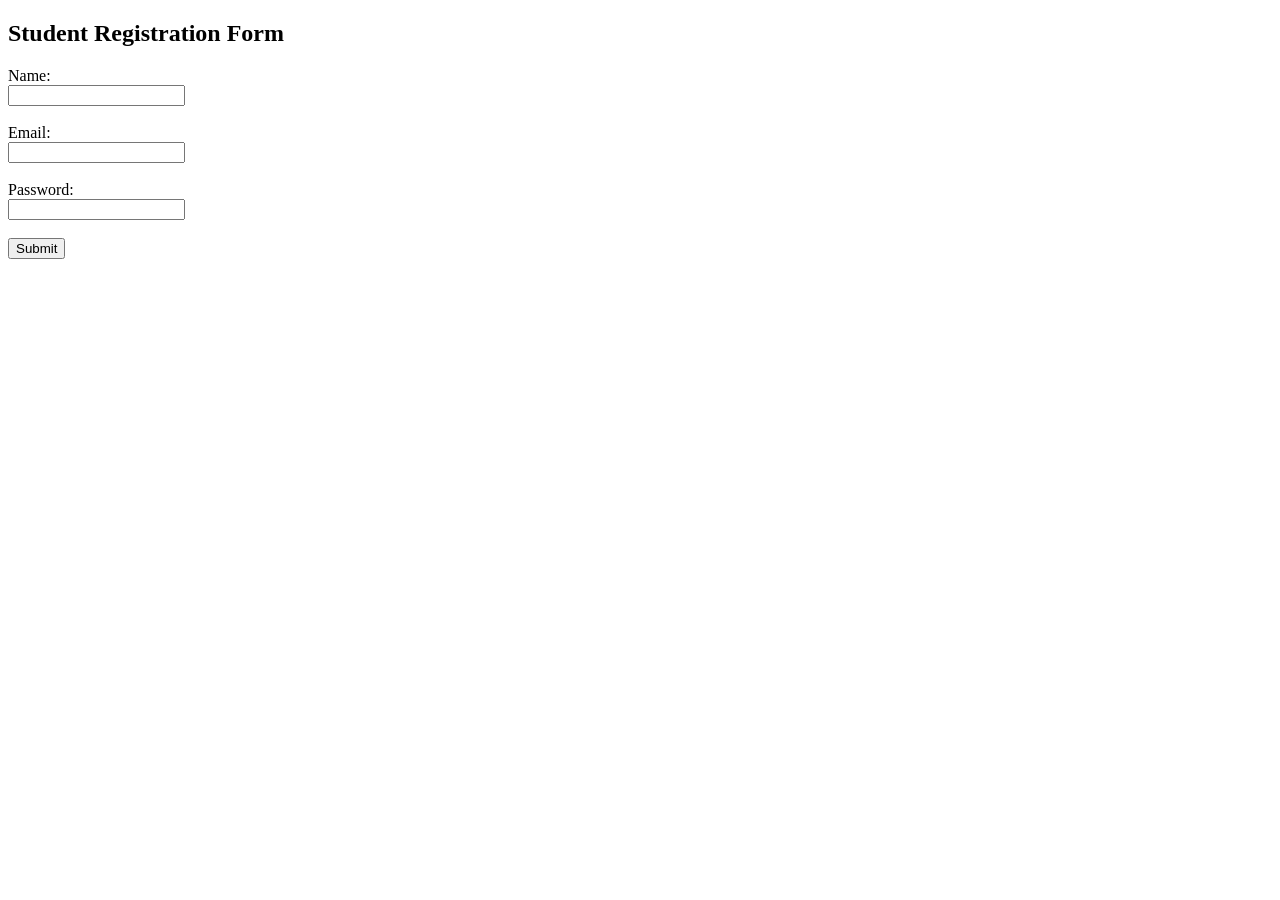
<file: js-validation/index.html>
<!DOCTYPE html>
<html>
<head>
<title>JavaScript Form Validation</title>

<script>

function validateForm(){

var name=document.getElementById("name").value;
var email=document.getElementById("email").value;
var password=document.getElementById("password").value;

if(name==""){
alert("Name must be filled out");
return false;
}

if(email==""){
alert("Email must be filled out");
return false;
}

if(password.length<6){
alert("Password must be at least 6 characters");
return false;
}

alert("Form submitted successfully");
return true;

}

</script>

</head>

<body>

<h2>Student Registration Form</h2>

<form onsubmit="return validateForm()">

Name:
<br>
<input type="text" id="name">
<br><br>

Email:
<br>
<input type="email" id="email">
<br><br>

Password:
<br>
<input type="password" id="password">
<br><br>

<input type="submit" value="Submit">

</form>

</body>
</html>
</file>
